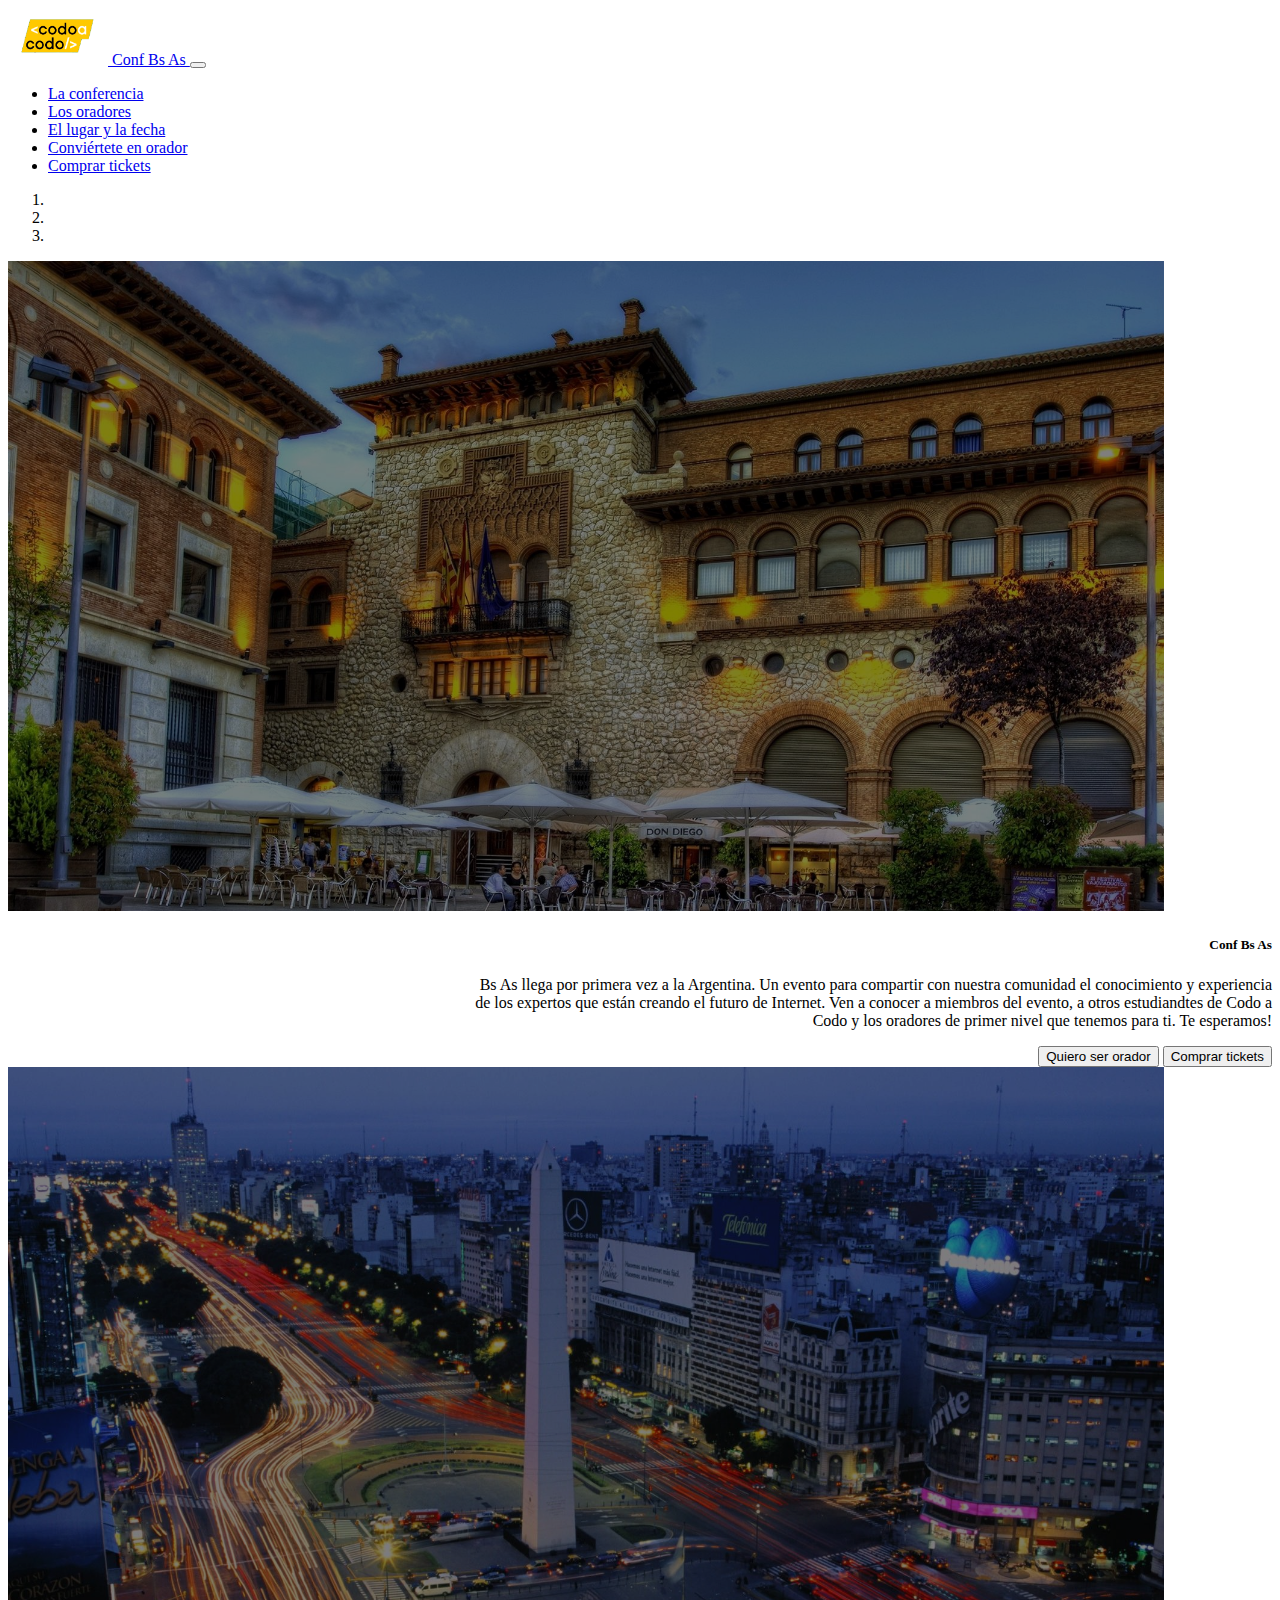
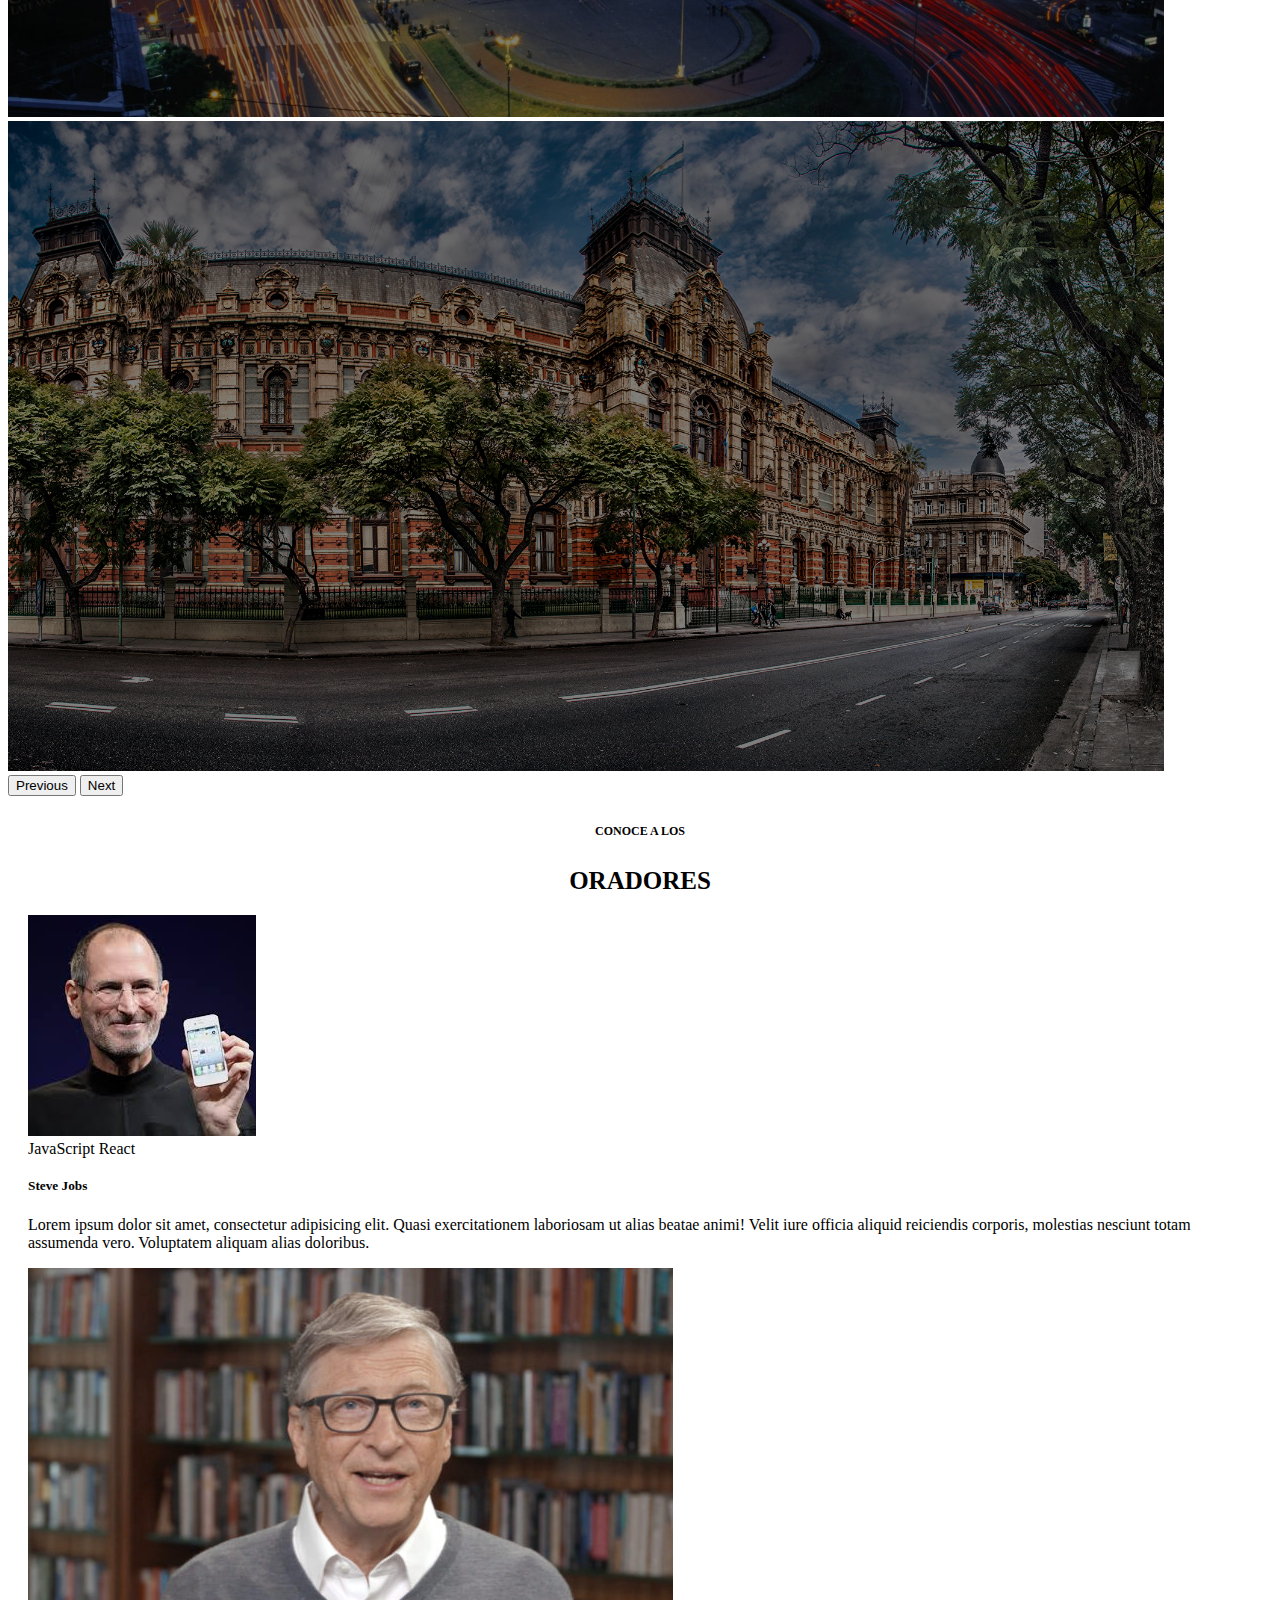
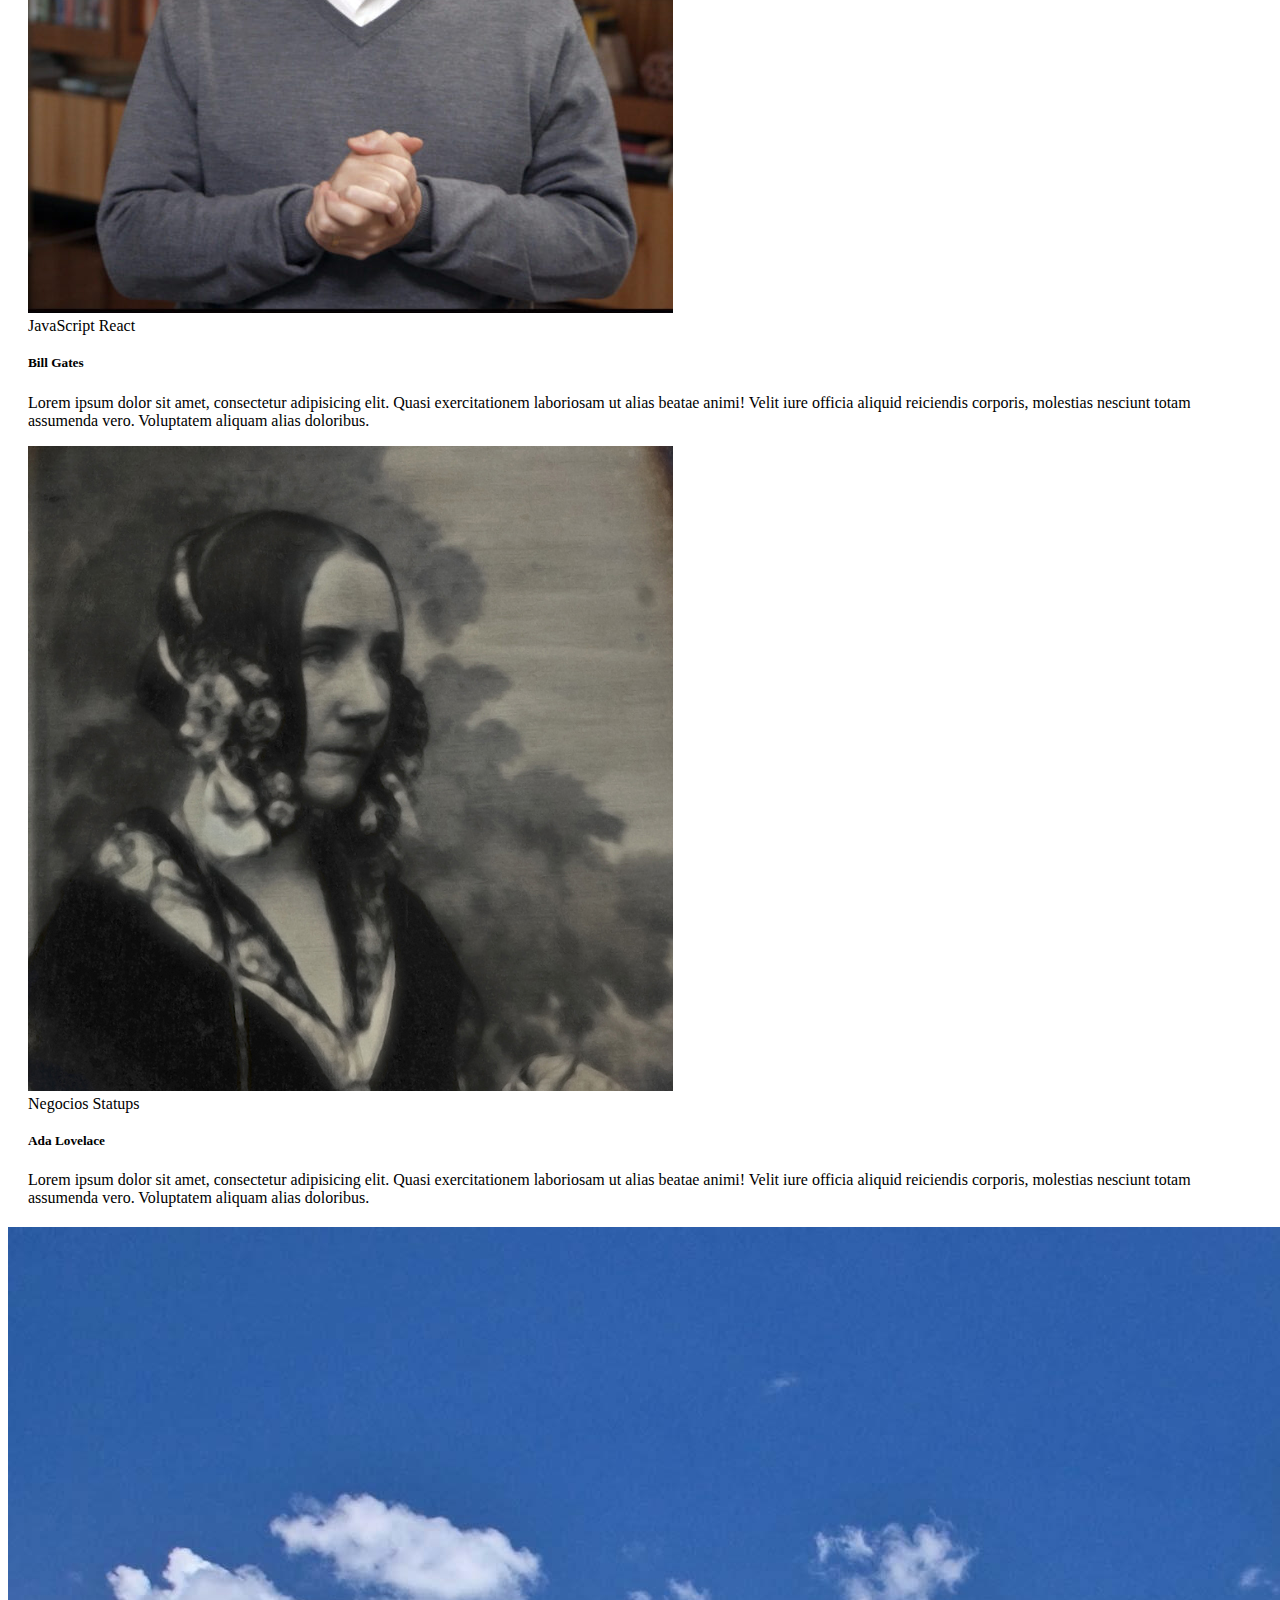
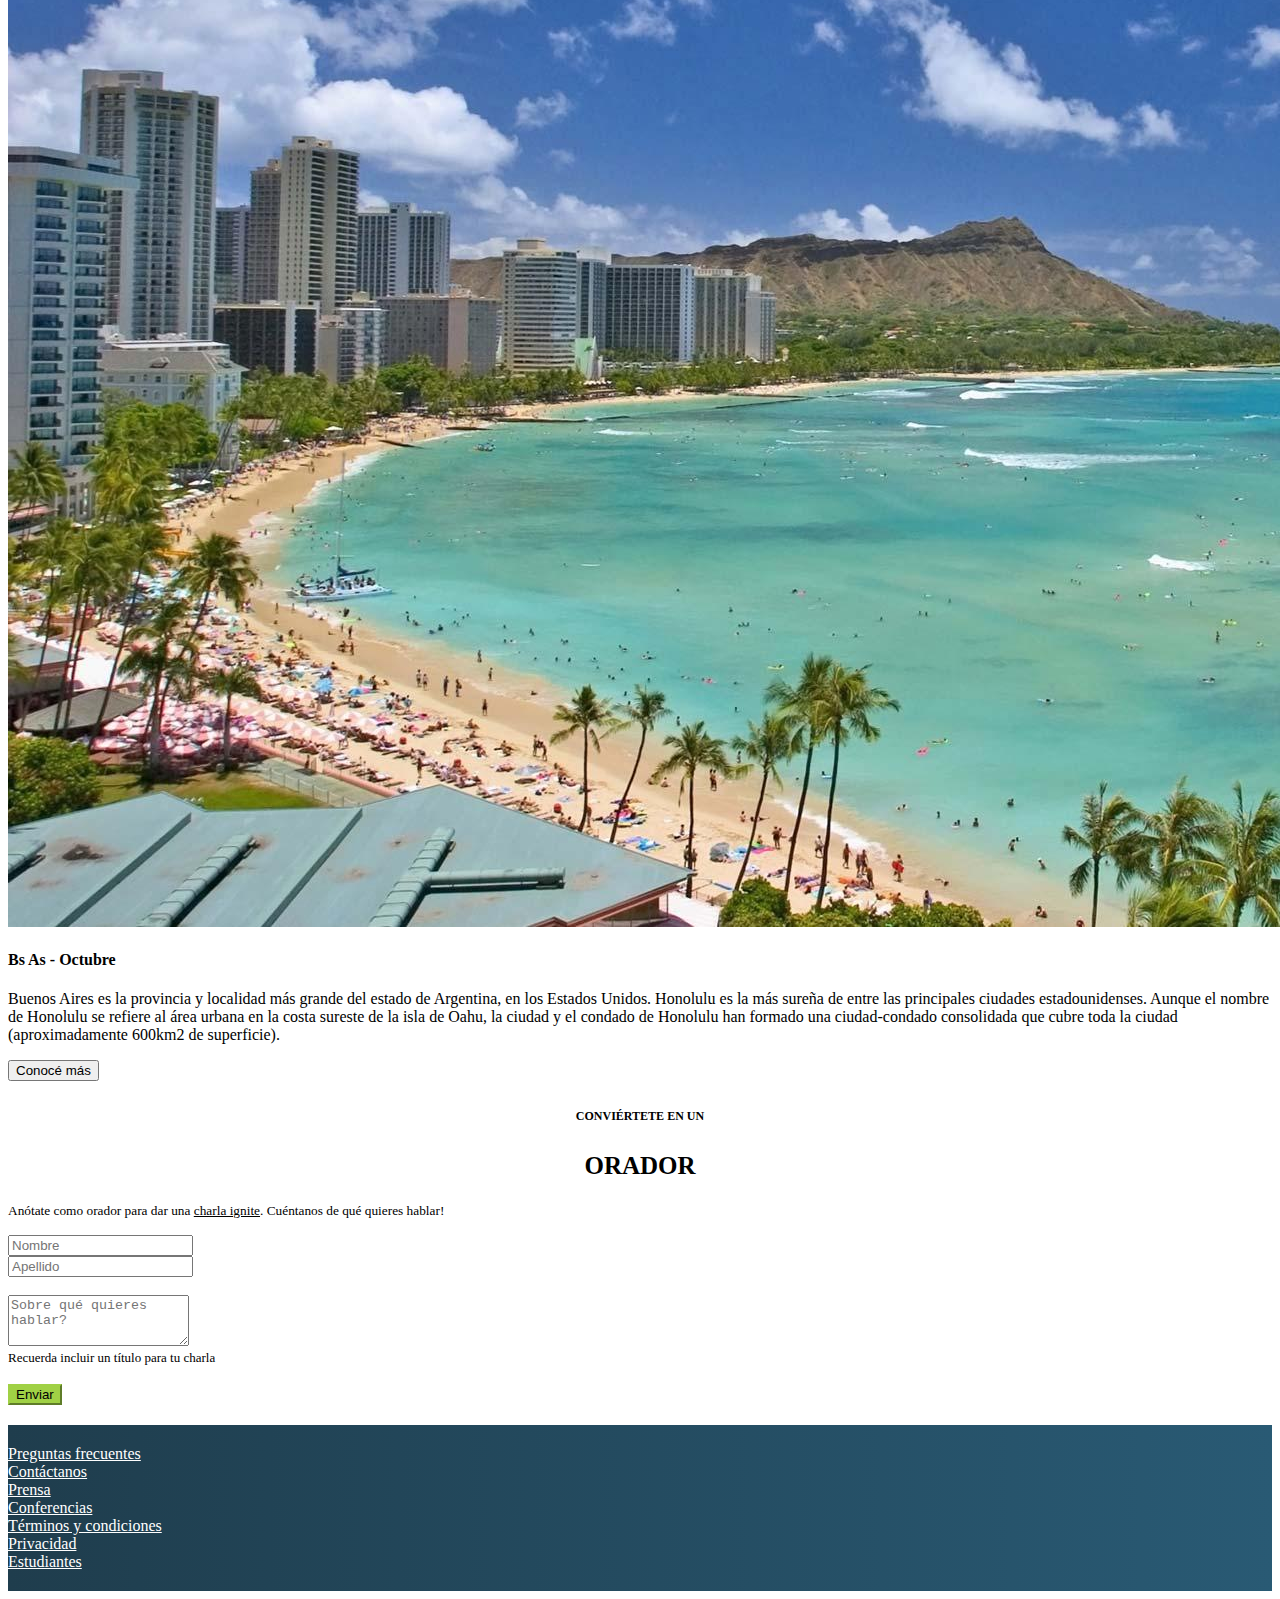
<file: index.html>
<!DOCTYPE html>
<html lang="en">
  <head>
    <meta charset="UTF-8" />
    <meta http-equiv="X-UA-Compatible" content="IE=edge" />
    <meta name="viewport" content="width=device-width, initial-scale=1.0" />
    <title>Conf BsAs</title>
    <link
      rel="stylesheet"
      href="https://cdn.jsdelivr.net/npm/bootstrap@4.6.2/dist/css/bootstrap.min.css"
      integrity="sha384-xOolHFLEh07PJGoPkLv1IbcEPTNtaed2xpHsD9ESMhqIYd0nLMwNLD69Npy4HI+N"
      crossorigin="anonymous"
    />
    <title>Conf BsAs</title>
    <link rel="stylesheet" href="styles/index-styles.css" />
  </head>
  <body>
    <!-- NAV-BAR -->
    <nav class="navbar navbar-expand-lg navbar-dark bg-dark">
      <a class="navbar-brand" href="#">
        <img
          src="resources/codoacodo-logo.png"
          class="d-inline-block align-center logo"
          alt="logo codo a codo"
        />
        Conf Bs As
      </a>
      <button
        class="navbar-toggler"
        type="button"
        data-toggle="collapse"
        data-target="#navbarSupportedContent"
        aria-controls="navbarSupportedContent"
        aria-expanded="false"
        aria-label="Toggle navigation"
      >
        <span class="navbar-toggler-icon"></span>
      </button>

      <div class="collapse navbar-collapse" id="navbarSupportedContent">
        <ul class="navbar-nav ml-auto">
          <li class="nav-item active">
            <a class="nav-link" href="#">La conferencia</a>
          </li>
          <li class="nav-item">
            <a class="nav-link" href="#">Los oradores</a>
          </li>
          <li class="nav-item">
            <a class="nav-link" href="#">El lugar y la fecha</a>
          </li>
          <li class="nav-item">
            <a class="nav-link" href="#">Conviértete en orador</a>
          </li>
          <li class="nav-item">
            <a class="nav-link text-success" href="buy-tickets.html">Comprar tickets</a>
          </li>
        </ul>
      </div>
    </nav>
    <!-- CAROUSEL -->
    <div
      id="carouselExampleCaptions"
      class="carousel slide"
      data-ride="carousel"
    >
      <ol class="carousel-indicators">
        <li
          data-target="#carouselExampleCaptions"
          data-slide-to="0"
          class="active"
        ></li>
        <li data-target="#carouselExampleCaptions" data-slide-to="1"></li>
        <li data-target="#carouselExampleCaptions" data-slide-to="2"></li>
      </ol>
      <div class="carousel-inner">
        <!-- TODO: oscurecer imagen -->
        <div class="carousel-item active">
          <img
            src="resources/carousel1.jpg"
            class="d-block w-100 carousel-image"
            alt="imagen carrusel 1"
          />
        </div>
        <div class="carousel-caption">
          <h5>Conf Bs As</h5>
          <p>
            Bs As llega por primera vez a la Argentina. Un evento para
            compartir con nuestra comunidad el conocimiento y experiencia de
            los expertos que están creando el futuro de Internet. Ven a
            conocer a miembros del evento, a otros estudiandtes de Codo a Codo
            y los oradores de primer nivel que tenemos para ti. Te esperamos!
          </p>
          <div>
            <button type="button" class="btn btn-outline-light">
              Quiero ser orador
            </button>
            <button type="button" class="btn btn-success">
              Comprar tickets
            </button>
          </div>
        </div>
        <div class="carousel-item">
          <img
            src="resources/carousel2.jpg"
            class="d-block w-100 carousel-image"
            alt="imagen carrusel 2"
          />
        </div>
        <div class="carousel-item">
          <img
            src="resources/carousel3.jpg"
            class="d-block w-100 carousel-image"
            alt="imagen carrusel 3"
          />
        </div>
      </div>
      <button
        class="carousel-control-prev"
        type="button"
        data-target="#carouselExampleCaptions"
        data-slide="prev"
      >
        <span class="carousel-control-prev-icon" aria-hidden="true"></span>
        <span class="sr-only">Previous</span>
      </button>
      <button
        class="carousel-control-next"
        type="button"
        data-target="#carouselExampleCaptions"
        data-slide="next"
      >
        <span class="carousel-control-next-icon" aria-hidden="true"></span>
        <span class="sr-only">Next</span>
      </button>
    </div>
    <!-- ORADORES -->
    <div class="container">
      <div class="oradores-title">
        <h6>CONOCE A LOS</h6>
        <h2>ORADORES</h2>
      </div>
      <div class="card-group">
        <div class="card">
          <img
            src="resources/person1.jpg"
            class="card-img-top card-image"
            alt="Steve Jobs"
          />
          <div class="card-body">
            <span class="badge bg-warning text-dark">JavaScript</span>
            <span class="badge bg-info text-light">React</span>
            <h5 class="card-title">Steve Jobs</h5>
            <p class="card-text">
              Lorem ipsum dolor sit amet, consectetur adipisicing elit. Quasi
              exercitationem laboriosam ut alias beatae animi! Velit iure
              officia aliquid reiciendis corporis, molestias nesciunt totam
              assumenda vero. Voluptatem aliquam alias doloribus.
            </p>
          </div>
        </div>
        <div class="card">
          <img
            src="resources/person2.jpg"
            class="card-img-top card-image"
            alt="Bill Gates"
          />
          <div class="card-body">
            <span class="badge bg-warning text-dark">JavaScript</span>
            <span class="badge bg-info text-light">React</span>
            <h5 class="card-title">Bill Gates</h5>
            <p class="card-text">
              Lorem ipsum dolor sit amet, consectetur adipisicing elit. Quasi
              exercitationem laboriosam ut alias beatae animi! Velit iure
              officia aliquid reiciendis corporis, molestias nesciunt totam
              assumenda vero. Voluptatem aliquam alias doloribus.
            </p>
          </div>
        </div>
        <div class="card">
          <img
            src="resources/person3.jpeg"
            class="card-img-top card-image"
            alt="Ada Lovelace"
          />
          <div class="card-body">
            <span class="badge bg-secondary text-light">Negocios</span>
            <span class="badge bg-danger text-light">Statups</span>
            <h5 class="card-title">Ada Lovelace</h5>
            <p class="card-text">
              Lorem ipsum dolor sit amet, consectetur adipisicing elit. Quasi
              exercitationem laboriosam ut alias beatae animi! Velit iure
              officia aliquid reiciendis corporis, molestias nesciunt totam
              assumenda vero. Voluptatem aliquam alias doloribus.
            </p>
          </div>
        </div>
      </div>
    </div>
    <!-- BEACH -->
    <div class="row beach-container">
      <div class="col-6 beach-image">
        <img
          src="resources/beach.jpg"
          class="img-fluid rounded-start"
          alt="Beach imagen"
        />
      </div>
      <div class="col-6 bg-dark text-light">
        <h4 class="card-title">Bs As - Octubre</h4>
        <p class="card-text">
          Buenos Aires es la provincia y localidad más grande del estado de
          Argentina, en los Estados Unidos. Honolulu es la más sureña de entre
          las principales ciudades estadounidenses. Aunque el nombre de Honolulu
          se refiere al área urbana en la costa sureste de la isla de Oahu, la
          ciudad y el condado de Honolulu han formado una ciudad-condado
          consolidada que cubre toda la ciudad (aproximadamente 600km2 de
          superficie).
        </p>
        <p class="card-text">
          <button type="button" class="btn btn-outline-secondary text-light">
            Conocé más
          </button>
        </p>
      </div>
    </div>
    <!-- FORMULARIO -->
    <div class="container">
      <div class="oradores-title">
        <h6>CONVIÉRTETE EN UN</h6>
        <h2>ORADOR</h2>
      </div>
      <div class="container-fluid justify-content-center">
        <div class="row form-container">
          <div class="col-md-8">
            <p class="text-center">
              <small
                >Anótate como orador para dar una <a href="#" class="a-link">charla ignite</a>.
                Cuéntanos de qué quieres hablar!</small
              >
            </p>
            <form>
              <div class="form-row align-items-center">
                <div class="col">
                  <input
                    type="text"
                    class="form-control"
                    placeholder="Nombre"
                  />
                </div>
                <div class="col">
                  <input
                    type="text"
                    class="form-control"
                    placeholder="Apellido"
                  />
                </div>
              </div>
              <br />
              <div class="row align-items-center">
                <div class="col">
                  <textarea
                    class="form-control form-control-lg"
                    id="validationTextarea"
                    placeholder="Sobre qué quieres hablar?"
                    rows="3"
                  ></textarea>
                </div>
              </div>
              <div class="row align-items-center">
                <div class="col">
                  <div class="text-secondary remember">
                    Recuerda incluir un título para tu charla
                  </div>
                </div>
              </div>
              <br />
              <button type="submit" class="btn btn-enviar btn-success btn-block">
                Enviar
              </button>
            </form>
          </div>
        </div>
      </div>
    </div>
    <!-- FOOTER -->
      <footer class="text-center footer-container">
          <div class="container">
              <div class="row row-content">
                  <div class="col my-auto">
                      <span class="me-0"><a href="#" class="footer-item" >Preguntas frecuentes</a></span>
                  </div>
                  <div class="col my-auto">
                      <span class="me-0"><a href="#" class="footer-item"">Contáctanos</a></span>
                  </div>
                  <div class="col my-auto">
                      <span class="me-0"><a href="#" class="footer-item"">Prensa</a></span>
                  </div>
                  <div class="col my-auto">
                      <span class="me-0"><a href="#" class="footer-item"">Conferencias</a></span>
                  </div>
                  <div class="col my-auto">
                      <span class="me-0"><a href="#" class="footer-item"">Términos y condiciones</a></span>
                  </div>
                  <div class="col my-auto">
                      <span class="me-0"><a href="#" class="footer-item"">Privacidad</a></span>
                  </div>
                  <div class="col my-auto">
                      <span class="me-0"><a href="#" class="footer-item"">Estudiantes</a></span>
                  </div>
              </div>
          </div>
      </footer>


    <!-- SCRIPTS -->
    <script
      src="https://cdn.jsdelivr.net/npm/jquery@3.5.1/dist/jquery.slim.min.js"
      integrity="sha384-DfXdz2htPH0lsSSs5nCTpuj/zy4C+OGpamoFVy38MVBnE+IbbVYUew+OrCXaRkfj"
      crossorigin="anonymous"
    ></script>
    <script
      src="https://cdn.jsdelivr.net/npm/bootstrap@4.6.2/dist/js/bootstrap.bundle.min.js"
      integrity="sha384-Fy6S3B9q64WdZWQUiU+q4/2Lc9npb8tCaSX9FK7E8HnRr0Jz8D6OP9dO5Vg3Q9ct"
      crossorigin="anonymous"
    ></script>
  </body>
</html>
</file>
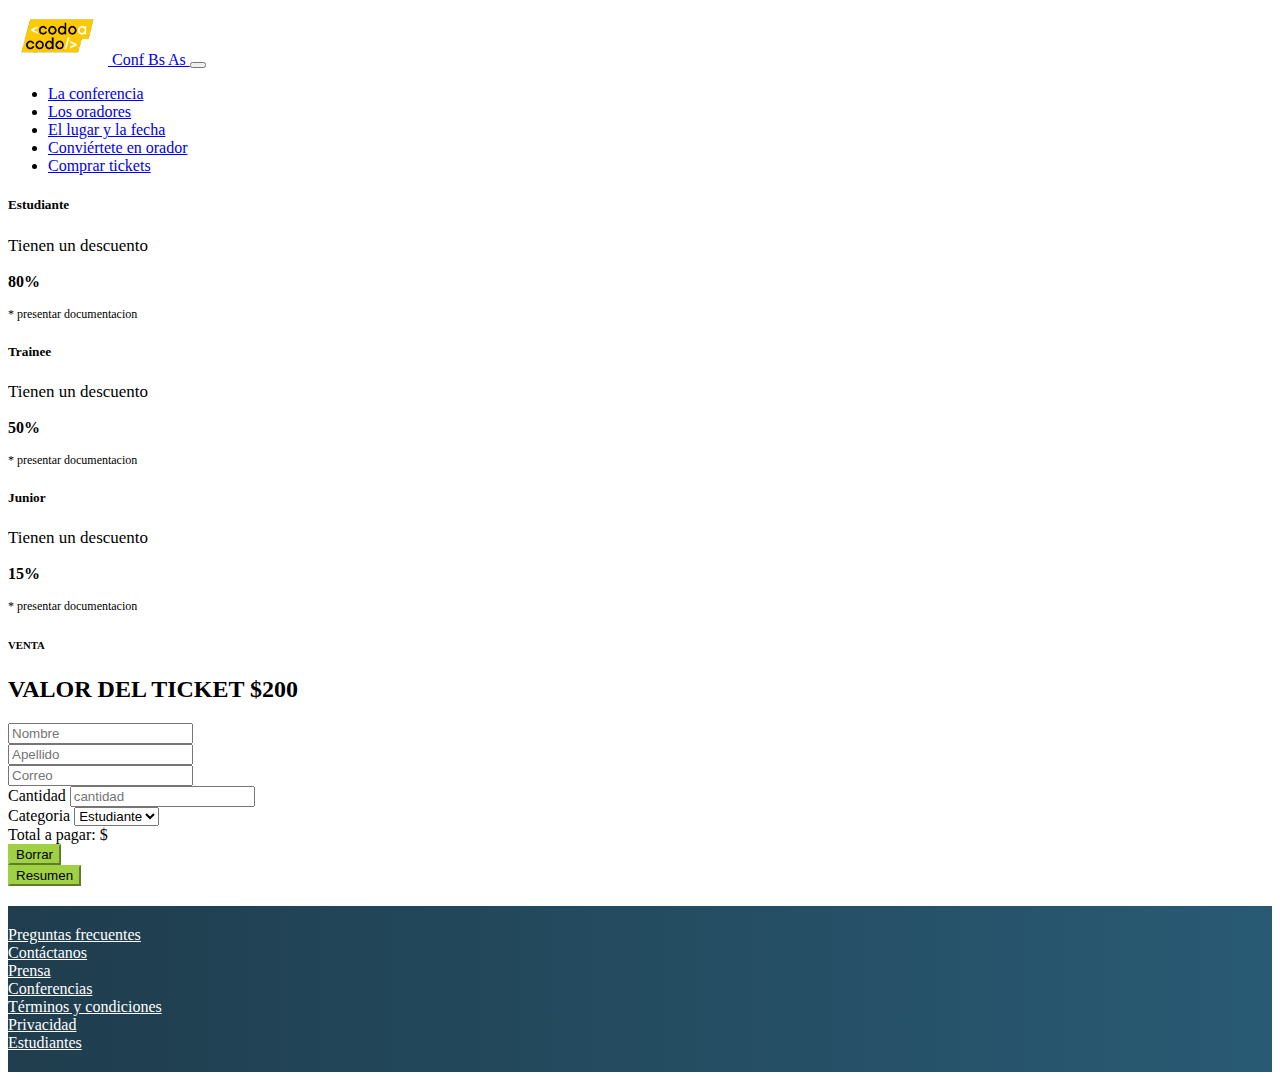
<file: buy-tickets.html>
<!DOCTYPE html>
<html lang="en">

<head>
  <meta charset="UTF-8" />
  <meta http-equiv="X-UA-Compatible" content="IE=edge" />
  <meta name="viewport" content="width=device-width, initial-scale=1.0" />
  <title>Conf BsAs</title>
  <link rel="stylesheet" href="https://cdn.jsdelivr.net/npm/bootstrap@4.6.2/dist/css/bootstrap.min.css"
    integrity="sha384-xOolHFLEh07PJGoPkLv1IbcEPTNtaed2xpHsD9ESMhqIYd0nLMwNLD69Npy4HI+N" crossorigin="anonymous" />
  <title>Conf BsAs</title>
  <link rel="stylesheet" href="styles/buy-tickets.css" />
</head>

<body>
  <!-- NAV-BAR -->
  <nav class="navbar navbar-expand-lg navbar-dark bg-dark">
    <a class="navbar-brand" href="index.html">
      <img src="resources/codoacodo-logo.png" class="d-inline-block align-center logo" alt="logo codo a codo" />
      Conf Bs As
    </a>
    <button class="navbar-toggler" type="button" data-toggle="collapse" data-target="#navbarSupportedContent"
      aria-controls="navbarSupportedContent" aria-expanded="false" aria-label="Toggle navigation">
      <span class="navbar-toggler-icon"></span>
    </button>

    <div class="collapse navbar-collapse" id="navbarSupportedContent">
      <ul class="navbar-nav ml-auto">
        <li class="nav-item">
          <a class="nav-link" href="index.html">La conferencia</a>
        </li>
        <li class="nav-item">
          <a class="nav-link" href="#">Los oradores</a>
        </li>
        <li class="nav-item">
          <a class="nav-link" href="#">El lugar y la fecha</a>
        </li>
        <li class="nav-item">
          <a class="nav-link" href="#">Conviértete en orador</a>
        </li>
        <li class="nav-item active">
          <a class="nav-link text-success active" href="#">Comprar tickets</a>
        </li>
      </ul>
    </div>
  </nav>
  <!-- TARJETAS -->
  <div class="container mt-3">
    <div class="cards-container col-md-8">
      <div class="row text-center justify-content-center">

        <div class="col-4">
          <div class="card border-primary mb-3">
            <div class="card-body">
              <h5 class="card-title">Estudiante</h5>
              <p class="card-text card-subtitle-text">Tienen un descuento</p>
              <p class="card-text card-percent">80%</p>
              <p class="card-text card-footer-text">* presentar documentacion</p>
            </div>
          </div>
        </div>
        <div class="col-4">

          <div class="card border-info mb-3">
            <div class="card-body">
              <h5 class="card-title">Trainee</h5>
              <p class="card-text card-subtitle-text">Tienen un descuento</p>
              <p class="card-text card-percent">50%</p>
              <p class="card-text card-footer-text">* presentar documentacion</p>
            </div>
          </div>
        </div>
        <div class="col-4">


          <div class="card border-warning  mb-3">
            <div class="card-body">
              <h5 class="card-title">Junior</h5>
              <p class="card-text card-subtitle-text">Tienen un descuento</p>
              <p class="card-text card-percent">15%</p>
              <p class="card-text card-footer-text">* presentar documentacion</p>
            </div>
          </div>
        </div>

      </div>
    </div>
  </div>
  <!-- FORMULARIO -->
  <div class="container">
    <div class="oradores-title  text-center">
      <h6>VENTA</h6>
      <h2>VALOR DEL TICKET $200</h2>
    </div>
    <div class="container-fluid justify-content-center">
      <div class="row form-container">
        <div class="col-md-8">
          <form>
            <!-- NOMBRE Y APELLIDO -->
            <div class="form-row  mb-3">
              <div class="col">
                <input type="text" class="form-control" placeholder="Nombre" />
              </div>
              <div class="col">
                <input type="text" class="form-control" placeholder="Apellido" />
              </div>
            </div>
            <!-- CORREO -->
            <div class="form-row mb-3">
              <div class="col">
                <input type="email" class="form-control" placeholder="Correo" />
              </div>
            </div>
            <!-- CANTIDAD Y CATEGORIA -->
            <div class="form-row mb-4">
              <div class="col">
                <label for="cantidadControl">Cantidad</label>
                <input id="cantidadControl" type="number" class="form-control" placeholder="cantidad" />
              </div>
              <div class="col">
                <label for="categoriaControl">Categoria</label>
                <select class="form-control" id="categoriaControl">
                  <option>Estudiante</option>
                  <option>Trainee</option>
                  <option>Junior</option>
                </select>
              </div>
            </div>
            <!-- ALERTA -->
            <div class="alert alert-primary mb-4" id="totalAlert">Total a pagar: $</div>
            <!-- BOTONES -->
            <div class="row">
              <div class="col-6">
                <button type='button' id="button-delete" class="btn btn-enviar btn-success btn-block"
                  onclick="deleteTickets()">
                  Borrar
                </button>
              </div>
              <div class="col-6">
                <button type='button' id="button-resume" class="btn btn-enviar btn-success btn-block"
                  onclick="calculateResume()">
                  Resumen
                </button>
              </div>
            </div>
          </form>
        </div>
      </div>
    </div>
  </div>
  <!-- FOOTER -->
  <footer class="text-center footer-container">
    <div class="container">
      <div class="row row-content">
        <div class="col my-auto">
          <span class="me-0"><a href="#" class="footer-item">Preguntas frecuentes</a></span>
        </div>
        <div class="col my-auto">
          <span class="me-0"><a href="#" class="footer-item"">Contáctanos</a></span>
                  </div>
                  <div class=" col my-auto">
              <span class="me-0"><a href="#" class="footer-item"">Prensa</a></span>
                  </div>
                  <div class=" col my-auto">
                  <span class="me-0"><a href="#" class="footer-item"">Conferencias</a></span>
                  </div>
                  <div class=" col my-auto">
                      <span class="me-0"><a href="#" class="footer-item"">Términos y condiciones</a></span>
                  </div>
                  <div class=" col my-auto">
                          <span class="me-0"><a href="#" class="footer-item"">Privacidad</a></span>
                  </div>
                  <div class=" col my-auto">
                              <span class="me-0"><a href="#" class="footer-item"">Estudiantes</a></span>
                  </div>
              </div>
          </div>
      </footer>


    <!-- SCRIPTS -->
    <script src=" https://cdn.jsdelivr.net/npm/jquery@3.5.1/dist/jquery.slim.min.js"
                                  integrity="sha384-DfXdz2htPH0lsSSs5nCTpuj/zy4C+OGpamoFVy38MVBnE+IbbVYUew+OrCXaRkfj"
                                  crossorigin="anonymous"></script>
                                  <script
                                    src="https://cdn.jsdelivr.net/npm/bootstrap@4.6.2/dist/js/bootstrap.bundle.min.js"
                                    integrity="sha384-Fy6S3B9q64WdZWQUiU+q4/2Lc9npb8tCaSX9FK7E8HnRr0Jz8D6OP9dO5Vg3Q9ct"
                                    crossorigin="anonymous"></script>
                                  <script src="js/buy-tickets.js"></script>

</body>

</html>
</file>
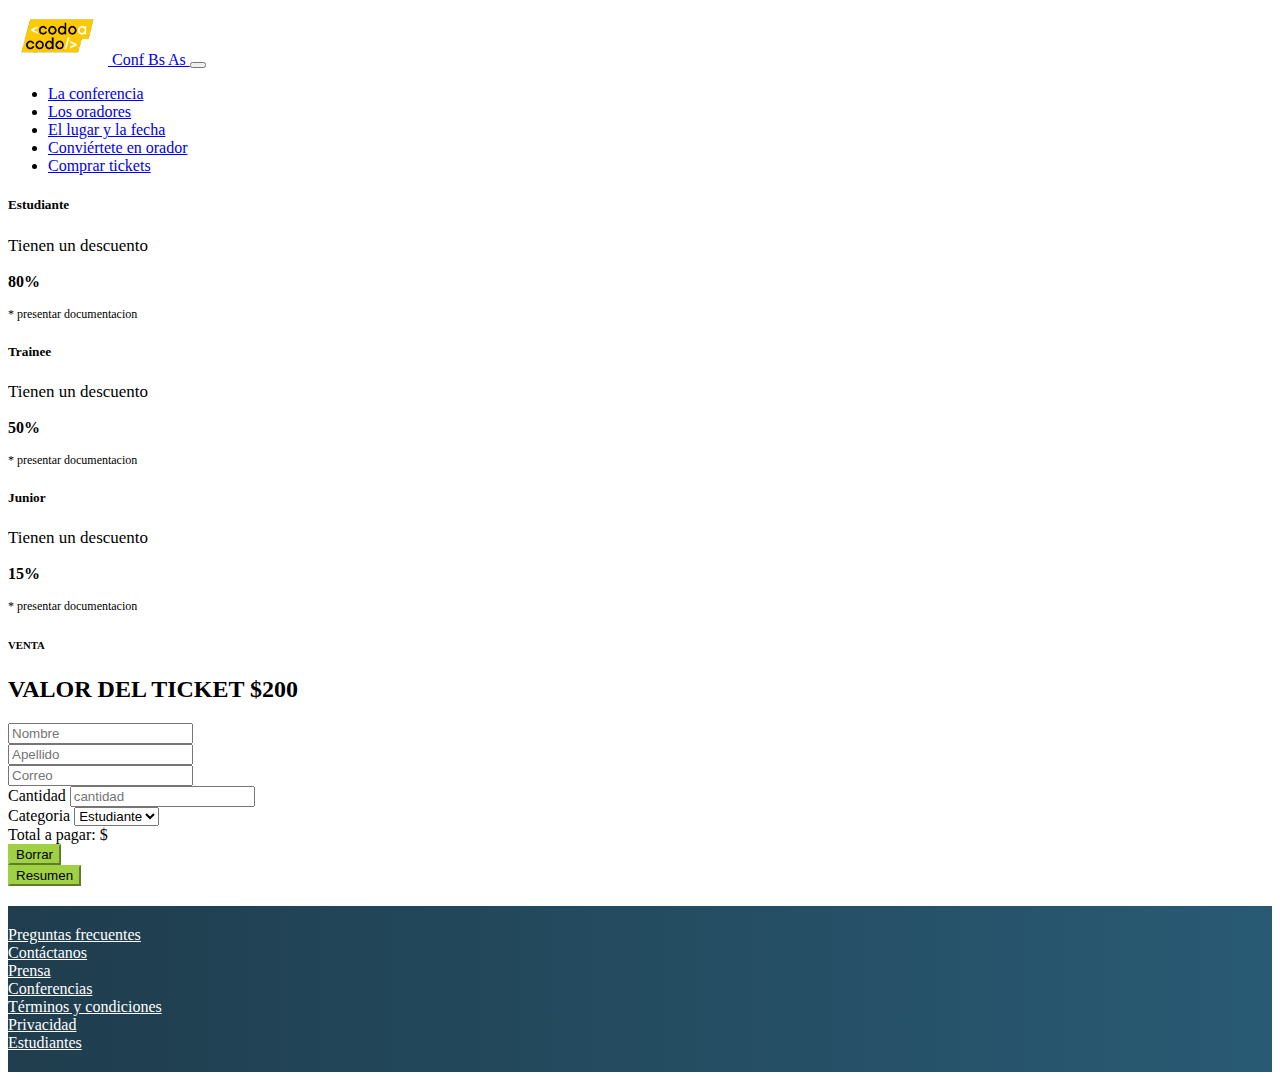
<file: buy-tickets/buy-tickets.html>
<!DOCTYPE html>
<html lang="en">

<head>
  <meta charset="UTF-8" />
  <meta http-equiv="X-UA-Compatible" content="IE=edge" />
  <meta name="viewport" content="width=device-width, initial-scale=1.0" />
  <title>Conf BsAs</title>
  <link rel="stylesheet" href="https://cdn.jsdelivr.net/npm/bootstrap@4.6.2/dist/css/bootstrap.min.css"
    integrity="sha384-xOolHFLEh07PJGoPkLv1IbcEPTNtaed2xpHsD9ESMhqIYd0nLMwNLD69Npy4HI+N" crossorigin="anonymous" />
  <title>Conf BsAs</title>
  <link rel="stylesheet" href="buy-tickets.css" />
</head>

<body>
  <!-- NAV-BAR -->
  <nav class="navbar navbar-expand-lg navbar-dark bg-dark">
    <a class="navbar-brand" href="/index.html">
      <img src="../resources/codoacodo-logo.png" class="d-inline-block align-center logo" alt="logo codo a codo" />
      Conf Bs As
    </a>
    <button class="navbar-toggler" type="button" data-toggle="collapse" data-target="#navbarSupportedContent"
      aria-controls="navbarSupportedContent" aria-expanded="false" aria-label="Toggle navigation">
      <span class="navbar-toggler-icon"></span>
    </button>

    <div class="collapse navbar-collapse" id="navbarSupportedContent">
      <ul class="navbar-nav ml-auto">
        <li class="nav-item">
          <a class="nav-link" href="/index.html">La conferencia</a>
        </li>
        <li class="nav-item">
          <a class="nav-link" href="#">Los oradores</a>
        </li>
        <li class="nav-item">
          <a class="nav-link" href="#">El lugar y la fecha</a>
        </li>
        <li class="nav-item">
          <a class="nav-link" href="#">Conviértete en orador</a>
        </li>
        <li class="nav-item active">
          <a class="nav-link text-success active" href="#">Comprar tickets</a>
        </li>
      </ul>
    </div>
  </nav>
  <!-- TARJETAS -->
  <div class="container mt-3">
    <div class="cards-container col-md-8">
      <div class="row text-center justify-content-center">

        <div class="col-4">
          <div class="card border-primary mb-3">
            <div class="card-body">
              <h5 class="card-title">Estudiante</h5>
              <p class="card-text card-subtitle-text">Tienen un descuento</p>
              <p class="card-text card-percent">80%</p>
              <p class="card-text card-footer-text">* presentar documentacion</p>
            </div>
          </div>
        </div>
        <div class="col-4">

          <div class="card border-info mb-3">
            <div class="card-body">
              <h5 class="card-title">Trainee</h5>
              <p class="card-text card-subtitle-text">Tienen un descuento</p>
              <p class="card-text card-percent">50%</p>
              <p class="card-text card-footer-text">* presentar documentacion</p>
            </div>
          </div>
        </div>
        <div class="col-4">


          <div class="card border-warning  mb-3">
            <div class="card-body">
              <h5 class="card-title">Junior</h5>
              <p class="card-text card-subtitle-text">Tienen un descuento</p>
              <p class="card-text card-percent">15%</p>
              <p class="card-text card-footer-text">* presentar documentacion</p>
            </div>
          </div>
        </div>

      </div>
    </div>
  </div>
  <!-- FORMULARIO -->
  <div class="container">
    <div class="oradores-title  text-center">
      <h6>VENTA</h6>
      <h2>VALOR DEL TICKET $200</h2>
    </div>
    <div class="container-fluid justify-content-center">
      <div class="row form-container">
        <div class="col-md-8">
          <form>
            <!-- NOMBRE Y APELLIDO -->
            <div class="form-row  mb-3">
              <div class="col">
                <input type="text" class="form-control" placeholder="Nombre" />
              </div>
              <div class="col">
                <input type="text" class="form-control" placeholder="Apellido" />
              </div>
            </div>
            <!-- CORREO -->
            <div class="form-row mb-3">
              <div class="col">
                <input type="email" class="form-control" placeholder="Correo" />
              </div>
            </div>
            <!-- CANTIDAD Y CATEGORIA -->
            <div class="form-row mb-4">
              <div class="col">
                <label for="cantidadControl">Cantidad</label>
                <input id="cantidadControl" type="number" class="form-control" placeholder="cantidad" />
              </div>
              <div class="col">
                <label for="categoriaControl">Categoria</label>
                <select class="form-control" id="categoriaControl">
                  <option>Estudiante</option>
                  <option>Trainee</option>
                  <option>Junior</option>
                </select>
              </div>
            </div>
            <!-- ALERTA -->
            <div class="alert alert-primary mb-4" id="totalAlert">Total a pagar: $</div>
            <!-- BOTONES -->
            <div class="row">
              <div class="col-6">
                <button type='button' id="button-delete" class="btn btn-enviar btn-success btn-block"
                  onclick="deleteTickets()">
                  Borrar
                </button>
              </div>
              <div class="col-6">
                <button type='button' id="button-resume" class="btn btn-enviar btn-success btn-block"
                  onclick="calculateResume()">
                  Resumen
                </button>
              </div>
            </div>
          </form>
        </div>
      </div>
    </div>
  </div>
  <!-- FOOTER -->
  <footer class="text-center footer-container">
    <div class="container">
      <div class="row row-content">
        <div class="col my-auto">
          <span class="me-0"><a href="#" class="footer-item">Preguntas frecuentes</a></span>
        </div>
        <div class="col my-auto">
          <span class="me-0"><a href="#" class="footer-item"">Contáctanos</a></span>
                  </div>
                  <div class=" col my-auto">
              <span class="me-0"><a href="#" class="footer-item"">Prensa</a></span>
                  </div>
                  <div class=" col my-auto">
                  <span class="me-0"><a href="#" class="footer-item"">Conferencias</a></span>
                  </div>
                  <div class=" col my-auto">
                      <span class="me-0"><a href="#" class="footer-item"">Términos y condiciones</a></span>
                  </div>
                  <div class=" col my-auto">
                          <span class="me-0"><a href="#" class="footer-item"">Privacidad</a></span>
                  </div>
                  <div class=" col my-auto">
                              <span class="me-0"><a href="#" class="footer-item"">Estudiantes</a></span>
                  </div>
              </div>
          </div>
      </footer>


    <!-- SCRIPTS -->
    <script src=" https://cdn.jsdelivr.net/npm/jquery@3.5.1/dist/jquery.slim.min.js"
                                  integrity="sha384-DfXdz2htPH0lsSSs5nCTpuj/zy4C+OGpamoFVy38MVBnE+IbbVYUew+OrCXaRkfj"
                                  crossorigin="anonymous"></script>
                                  <script
                                    src="https://cdn.jsdelivr.net/npm/bootstrap@4.6.2/dist/js/bootstrap.bundle.min.js"
                                    integrity="sha384-Fy6S3B9q64WdZWQUiU+q4/2Lc9npb8tCaSX9FK7E8HnRr0Jz8D6OP9dO5Vg3Q9ct"
                                    crossorigin="anonymous"></script>
                                  <script src=" ./buy-tickets.js"></script>

</body>

</html>
</file>
<file: styles/index-styles.css>
/* NAVBAR */
.logo {
  width: 100px;
}
/* CAROUSEL */
.carousel-image {
  height: 650px;
  filter: brightness(0.5);
}
.carousel-caption{
  text-align: end;
  margin-left: 36%;
}
/* ORADORES */
.oradores-title {
  text-align: center;
  margin-top: 10px;
}
.oradores-title h6 {
  font-size: 12px;
}
.oradores-title h2 {
  font-size: 25px;
}
.a-link{
  color: #000000;
}
.card-group {
  margin-bottom: 20px;
}
.card {
  margin: 0 20px;
}
.badge {
  font-weight: 500;
}
/* BEACH */
.beach-container {
  width: 100%;
}
.beach-image {
  padding: 0;
}
.card-title {
  margin-top: 20px;
}
/* FORMULARIO */
.form-container {
  justify-content: center;
}
.remember{
    font-size: 13px;
}
.btn-enviar{
    background-color: #a0d145;
    border-color: #a0d145;
}
/* FOOTER */
.footer-container{
color: #ffffff;
background: linear-gradient(90deg, rgba(31,61,77,1) 0%, rgba(41,90,116,1) 100%);
margin-top: 20px;
}
.row-content{
  padding: 20px 0;
}
.footer-item{
  color: #ffffff;
}
</file>
<file: styles/buy-tickets.css>
/* NAVBAR */
.logo {
  width: 100px;
}
/* TARJETAS */
.cards-container .card {
  border-radius: 0%;
}
.cards-container {
  margin: auto;
}
.card-subtitle-text {
  font-size: 17px;
}
.card-percent {
  font-weight: 800;
}
.card-footer-text {
  font-size: 12px;
}
/* FORMULARIO */
.form-container {
  justify-content: center;
}
.btn-enviar {
  background-color: #a0d145;
  border-color: #a0d145;
}
/* FOOTER */
.footer-container {
  color: #ffffff;
  background: linear-gradient(90deg,
      rgba(31, 61, 77, 1) 0%,
      rgba(41, 90, 116, 1) 100%);
  margin-top: 20px;
}
.row-content {
  padding: 20px 0;
}
.footer-item {
  color: #ffffff;
}
</file>
<file: buy-tickets/buy-tickets.css>
/* NAVBAR */
.logo {
  width: 100px;
}
/* TARJETAS */
.cards-container .card {
  border-radius: 0%;
}
.cards-container {
  margin: auto;
}
.card-subtitle-text {
  font-size: 17px;
}
.card-percent {
  font-weight: 800;
}
.card-footer-text {
  font-size: 12px;
}
/* FORMULARIO */
.form-container {
  justify-content: center;
}
.btn-enviar {
  background-color: #a0d145;
  border-color: #a0d145;
}
/* FOOTER */
.footer-container {
  color: #ffffff;
  background: linear-gradient(90deg,
      rgba(31, 61, 77, 1) 0%,
      rgba(41, 90, 116, 1) 100%);
  margin-top: 20px;
}
.row-content {
  padding: 20px 0;
}
.footer-item {
  color: #ffffff;
}
</file>
